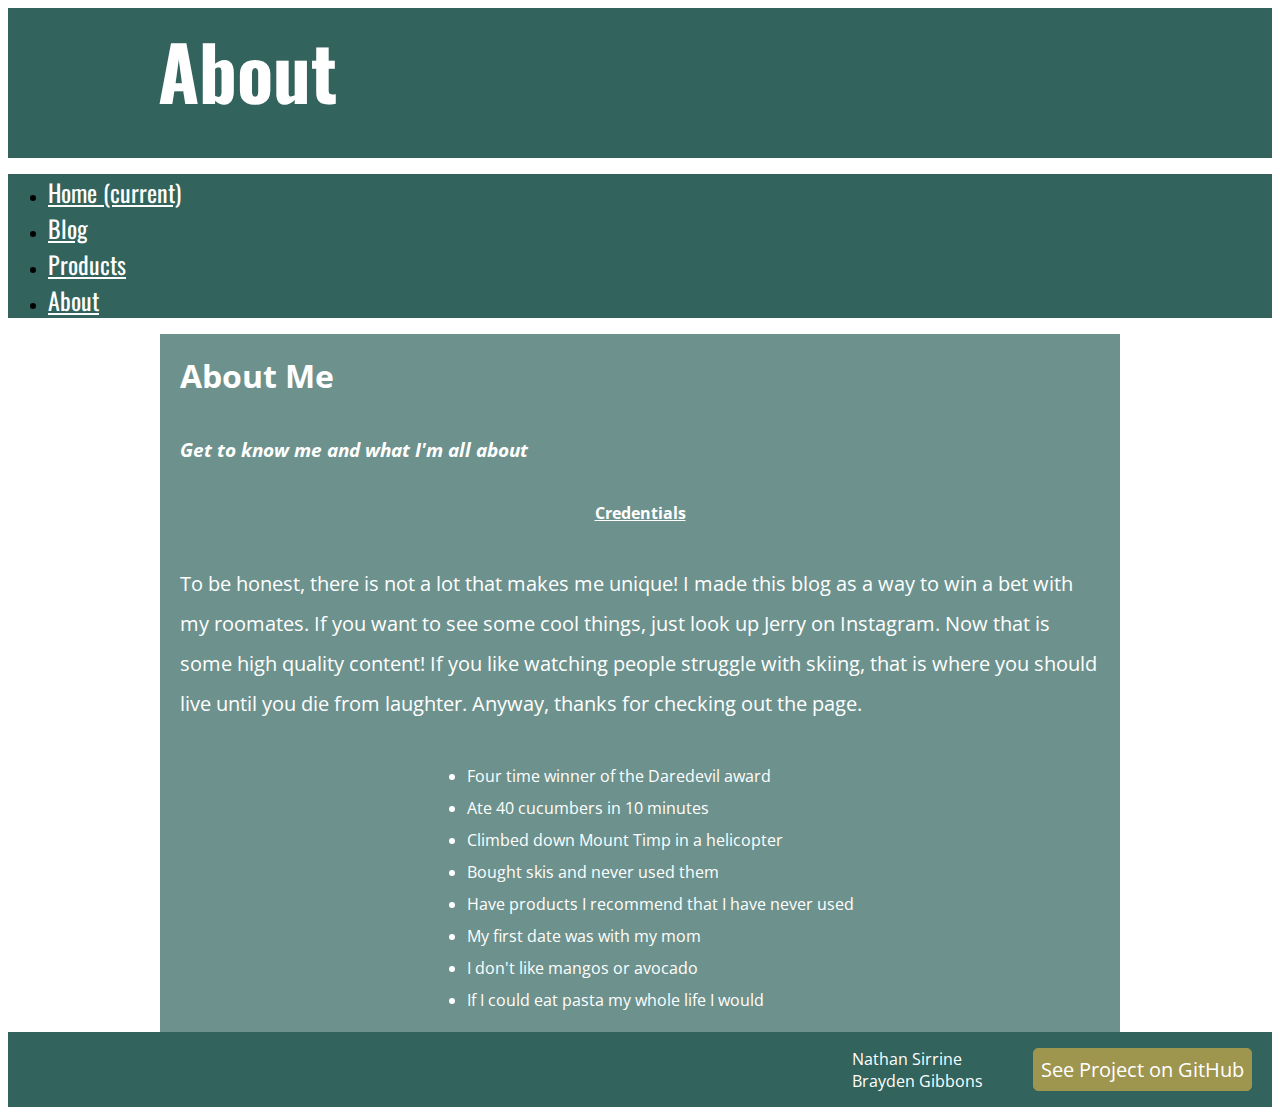
<file: pages/about.html>
<!DOCTYPE html>
<html>
  <head>
    <meta name='viewport'
      content='width=device-width, initial-scale=1.0, maximum-scale=1.0' />
    <link rel="preconnect" href="https://fonts.gstatic.com">
    <link href="https://fonts.googleapis.com/css2?family=Francois+One&family=Oswald&family=Patua+One&display=swap" rel="stylesheet">
    <link rel="stylesheet" href="https://stackpath.bootstrapcdn.com/bootstrap/4.1.3/css/bootstrap.min.css" integrity="sha384-MCw98/SFnGE8fJT3GXwEOngsV7Zt27NXFoaoApmYm81iuXoPkFOJwJ8ERdknLPMO" crossorigin="anonymous">
    <link rel="stylesheet" href="/styles.css" />
    <link href="https://fonts.googleapis.com/css2?family=Open+Sans&display=swap" rel="stylesheet">
    <link href="https://fonts.googleapis.com/css2?family=Open+Sans&display=swap" rel="stylesheet">

    <title>About | Outdoor Access</title>
  </head>

  <body>
    <div class='page-header'>
      <h1 id='page-title'>About</h1>
    </div>

    <!--Start Navbar-->
    <nav class="navbar navbar-expand-lg navbar-dark bg-dark">
      <div class="navbar-collapse justify-content-center" id="navbarNav">
        <ul class="navbar-nav justify-content-center">
          <li class="nav-item px-5 active">
              <a class="nav-link" href="/index.html">Home <span class="sr-only">(current)</span></a>
          </li>
          <li class="nav-item px-5">
              <a class="nav-link" href="/pages/blog.html">Blog</a>
          </li>
          <li class="nav-item px-5">
              <a class="nav-link" href="/pages/product.html">Products</a>
          </li>
          <li class="nav-item px-5">
              <a class="nav-link" href="/pages/about.html">About</a>
          </li>
        </ul>
      </div>
    </nav>
    <!--END Navbar-->

    <div class="page">
      <h1 class="h1-heading">About Me</h1>
      <h3 class="h3-sub">Get to know me and what I'm all about</h3>

      <div class="about-me-section">
        <h4 class="h4-section"><u>Credentials</u></h4>
        <p class="p-about">To be honest, there is not a lot that makes me unique!
          I made this blog as a way to win a bet with my roomates. If you want to 
          see some cool things, just look up Jerry on Instagram. Now that is some
          high quality content! If you like watching people struggle with skiing, 
          that is where you should live until you die from laughter. Anyway, thanks
          for checking out the page. 
        </p>
        <ul class="ul-about">
          <li>Four time winner of the Daredevil award</li>
          <li>Ate 40 cucumbers in 10 minutes</li>
          <li>Climbed down Mount Timp in a helicopter</li>
          <li>Bought skis and never used them</li>
          <li>Have products I recommend that I have never used</li>
          <li>My first date was with my mom</li>
          <li>I don't like mangos or avocado</li>
          <li>If I could eat pasta my whole life I would</li>
        </ul>

        <div>

        </div>
      </div>
    </div>

    <div class="footer">
      <div class="group-name">Nathan Sirrine<br>Brayden Gibbons</div>
      <a class="github-link" href="https://github.com/bragibbo/creative-project-1">
        See Project on GitHub
      </a>
    </div>
  </body>
</html>
</file>
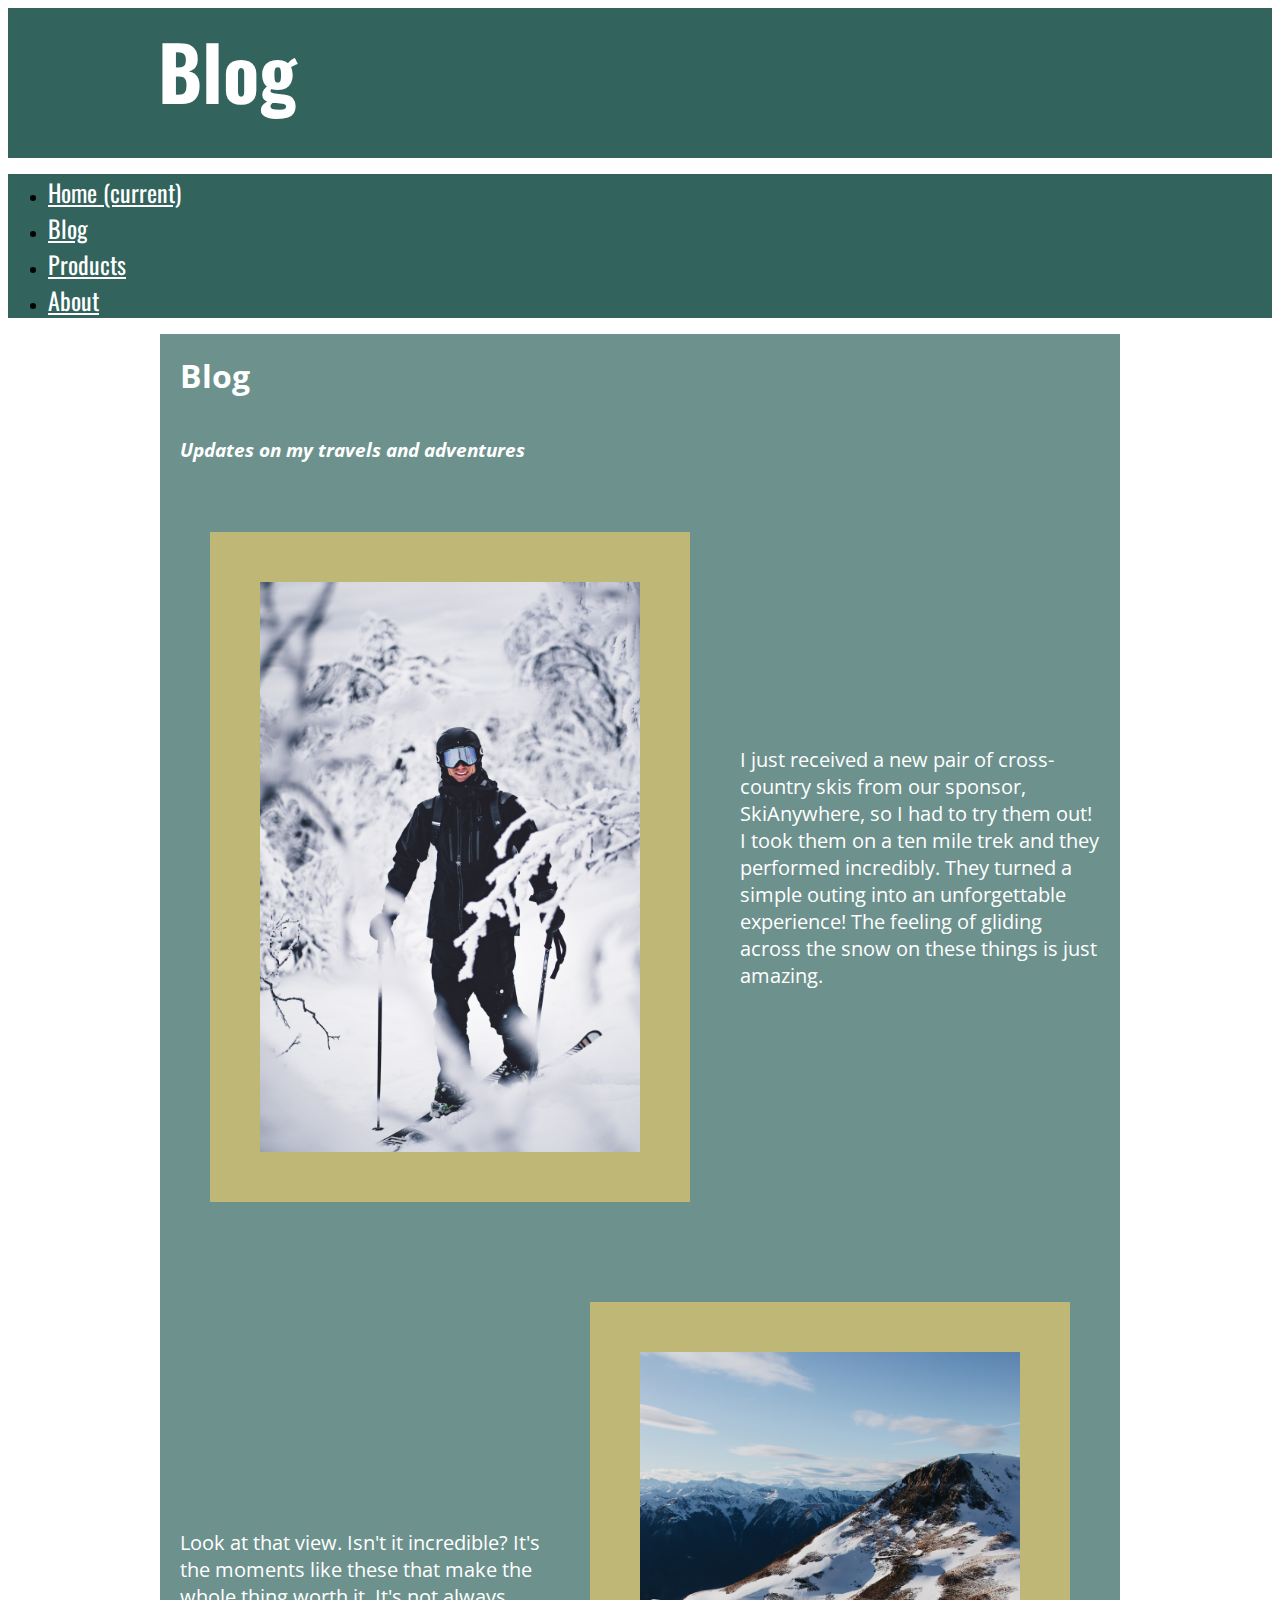
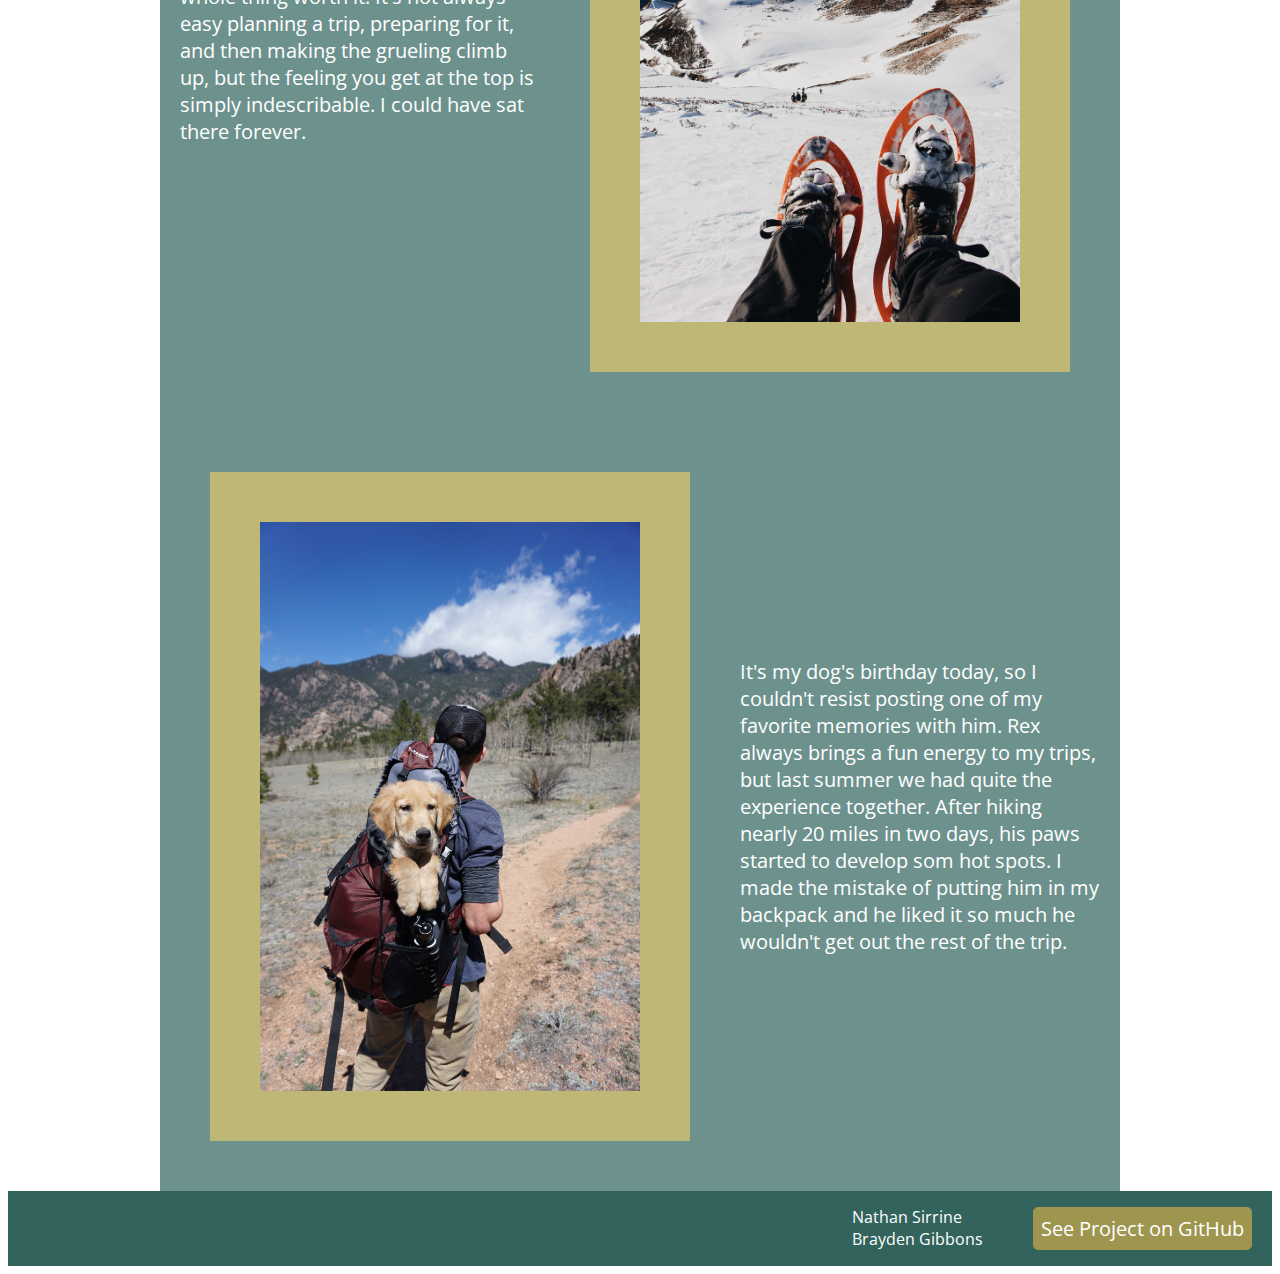
<file: pages/blog.html>
<!DOCTYPE html>
<html>
  <head>
    <meta name='viewport'
      content='width=device-width, initial-scale=1.0, maximum-scale=1.0' />
    <link rel="preconnect" href="https://fonts.gstatic.com">
    <link href="https://fonts.googleapis.com/css2?family=Francois+One&family=Oswald&family=Patua+One&display=swap" rel="stylesheet">
    <link rel="stylesheet" href="https://stackpath.bootstrapcdn.com/bootstrap/4.1.3/css/bootstrap.min.css" integrity="sha384-MCw98/SFnGE8fJT3GXwEOngsV7Zt27NXFoaoApmYm81iuXoPkFOJwJ8ERdknLPMO" crossorigin="anonymous">
    <link rel="stylesheet" href="/styles.css" />
    <link href="https://fonts.googleapis.com/css2?family=Open+Sans&display=swap" rel="stylesheet">


      <title>Blog | Outdoor Access</title>
  </head>

  <body>
    <div class='page-header'>
      <h1 id='page-title'>Blog</h1>
    </div>

    <!--Start Navbar-->
    <nav class="navbar navbar-expand-lg navbar-dark bg-dark">
      <div class="navbar-collapse justify-content-center" id="navbarNav">
        <ul class="navbar-nav justify-content-center">
          <li class="nav-item px-5 active">
              <a class="nav-link" href="/index.html">Home <span class="sr-only">(current)</span></a>
          </li>
          <li class="nav-item px-5">
              <a class="nav-link" href="/pages/blog.html">Blog</a>
          </li>
          <li class="nav-item px-5">
              <a class="nav-link" href="/pages/product.html">Products</a>
          </li>
          <li class="nav-item px-5">
              <a class="nav-link" href="/pages/about.html">About</a>
          </li>
        </ul>
      </div>
    </nav>
    <!--END Navbar-->

    <div class="page">
      <h1 class="h1-heading">Blog</h1>
      <h3 class="h3-sub">Updates on my travels and adventures</h3>

      <div class='image-box'>
          <img src='/images/blog/pexels-gustav-lundborg-3475835.jpg' class='blog-image'>
          <p id='blog-text-right'>
              I just received a new pair of cross-country skis from our sponsor, SkiAnywhere, so I had to try them out! I took them on 
              a ten mile trek and they performed incredibly. They turned a simple outing into an unforgettable experience! The feeling
              of gliding across the snow on these things is just amazing.
          </p>
      </div>
      <div class='image-box image-box-reverse'>
            <p id='blog-text-left'>
              Look at that view. Isn't it incredible? It's the moments like these that make the whole thing worth it. It's not always 
              easy planning a trip, preparing for it, and then making the grueling climb up, but the feeling you get at the top is 
              simply indescribable. I could have sat there forever.
            </p>
            <img src='/images/blog/pexels-maël-balland-3604917.jpg' class='blog-image'>
        </div>
        <div class='image-box'>
            <img src='/images/blog/pexels-spencer-gurley-1448055.jpg' class='blog-image'>
            <p id='blog-text-right'>
              It's my dog's birthday today, so I couldn't resist posting one of my favorite memories with him. Rex always brings 
              a fun energy to my trips, but last summer we had quite the experience together. After hiking nearly 20 miles in two
              days, his paws started to develop som hot spots. I made the mistake of putting him in my backpack and he liked it 
              so much he wouldn't get out the rest of the trip. 
            </p>
        </div>
    </div>

    <div class="footer">
      <div class="group-name">Nathan Sirrine<br>Brayden Gibbons</div>
      <a class="github-link" href="https://github.com/bragibbo/creative-project-1">
        See Project on GitHub
      </a>
    </div>
  </body>

</html>
</file>
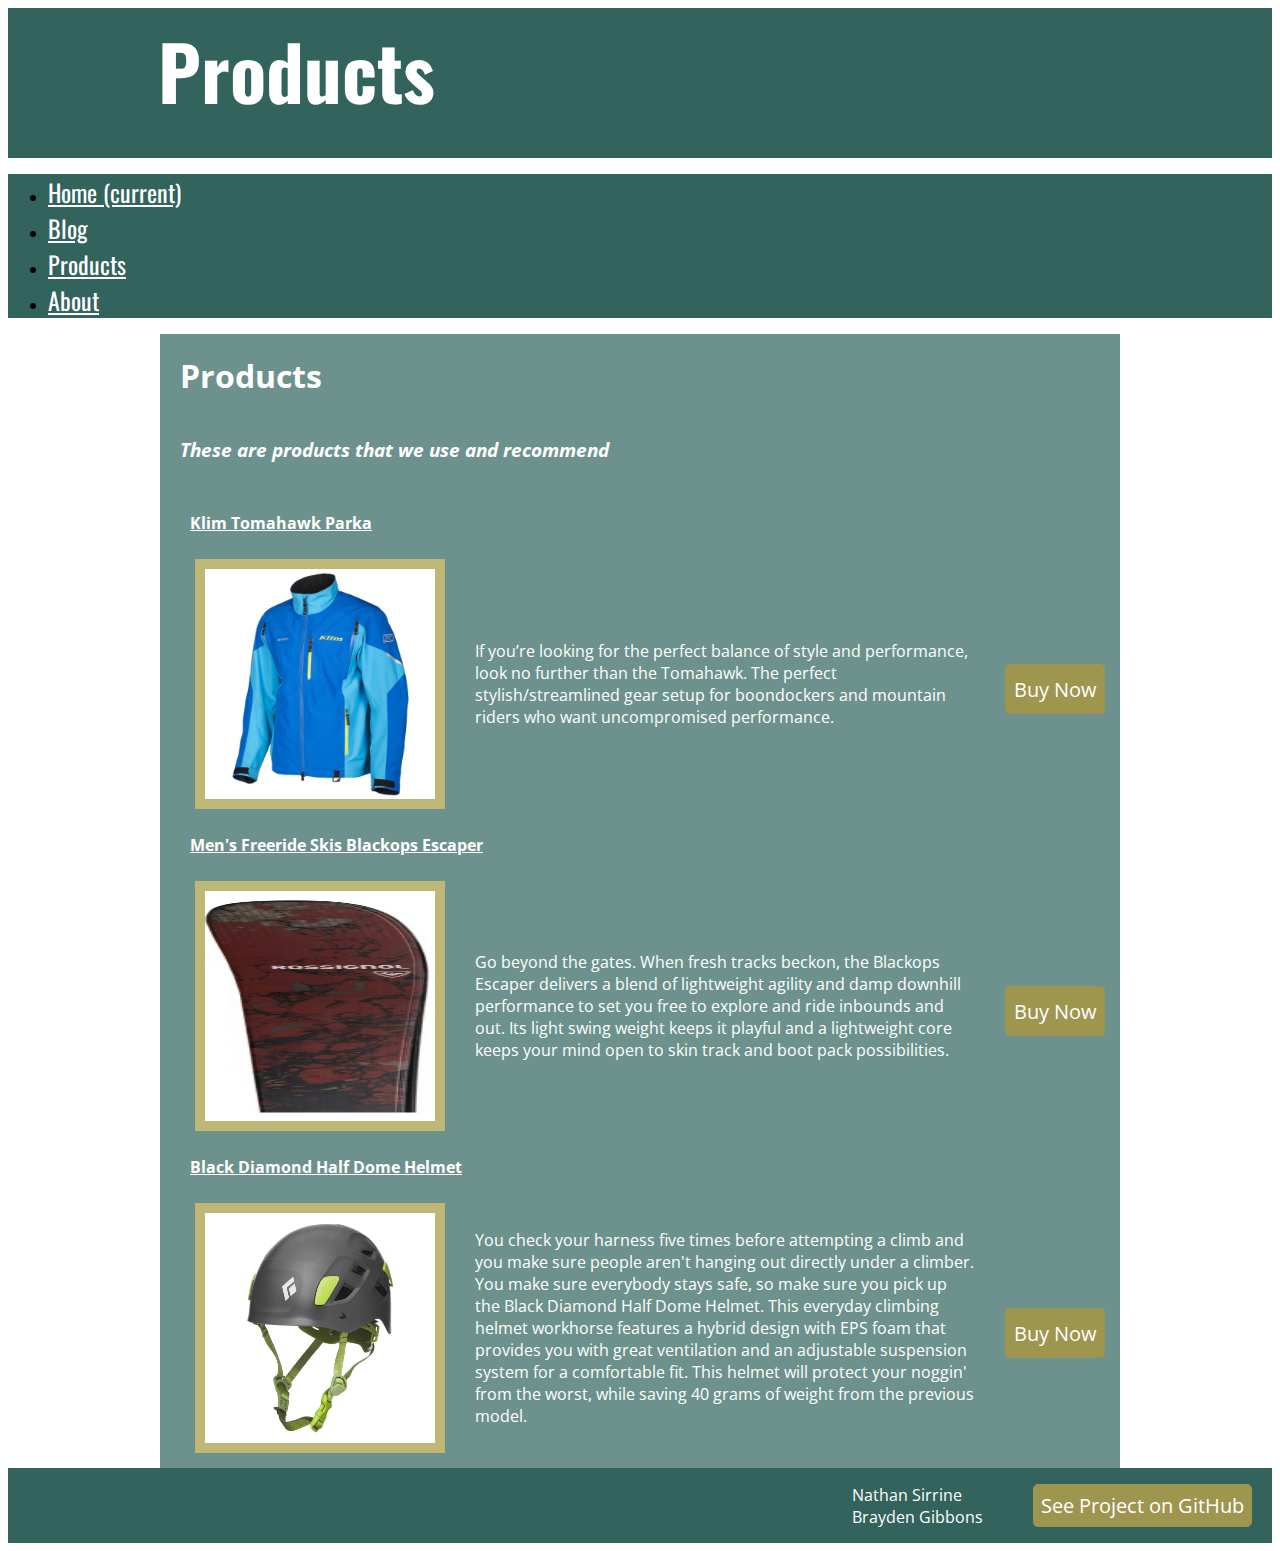
<file: pages/product.html>
<!DOCTYPE html>
<html>
  <head>
    <meta name='viewport'
      content='width=device-width, initial-scale=1.0, maximum-scale=1.0' />
    <link rel="preconnect" href="https://fonts.gstatic.com">
    <link href="https://fonts.googleapis.com/css2?family=Francois+One&family=Oswald&family=Patua+One&display=swap" rel="stylesheet">
    <link rel="stylesheet" href="https://stackpath.bootstrapcdn.com/bootstrap/4.1.3/css/bootstrap.min.css" integrity="sha384-MCw98/SFnGE8fJT3GXwEOngsV7Zt27NXFoaoApmYm81iuXoPkFOJwJ8ERdknLPMO" crossorigin="anonymous">
    <link rel="stylesheet" href="/styles.css" />
    <link href="https://fonts.googleapis.com/css2?family=Open+Sans&display=swap" rel="stylesheet">


    <title>Products | Outdoor Access</title>
  </head>

  <body>
    <div class='page-header'>
      <h1 id='page-title'>Products</h1>
    </div>

    <!--Start Navbar-->
    <nav class="navbar navbar-expand-lg navbar-dark bg-dark">
      <div class="navbar-collapse justify-content-center" id="navbarNav">
        <ul class="navbar-nav justify-content-center">
          <li class="nav-item px-5 active">
              <a class="nav-link" href="/index.html">Home <span class="sr-only">(current)</span></a>
          </li>
          <li class="nav-item px-5">
              <a class="nav-link" href="/pages/blog.html">Blog</a>
          </li>
          <li class="nav-item px-5">
              <a class="nav-link" href="/pages/product.html">Products</a>
          </li>
          <li class="nav-item px-5">
              <a class="nav-link" href="/pages/about.html">About</a>
          </li>
        </ul>
      </div>
    </nav>
    <!--END Navbar-->

    <div class="page">
      <h1 class="h1-heading">Products</h1>
      <h3 class="h3-sub">These are products that we use and recommend</h3>


      <div class="products">
        <h4 class="h4-section"><u>Klim Tomahawk Parka</u></h4>
        <div class="product">
          <img class="product-img" src="/images/products/3371-005_Blue_01.jpeg"/>
          <div class="product-text">
            If you’re looking for the perfect balance of style and performance, 
            look no further than the Tomahawk. The perfect stylish/streamlined gear 
            setup for boondockers and mountain riders who want uncompromised performance. 
          </div>
          <a class="btn-buy-now" href="https://www.klim.com/Tomahawk-Parka-3371-005">Buy Now</a>
        </div>

        <h4 class="h4-section"><u>Men's Freeride Skis Blackops Escaper</u></h4>
        <div class="product">
          <img class="product-img" src="/images/products/rajml01_blackops_escaper_rgb72dpi_03.jpg"/>
          <div class="product-text">
            Go beyond the gates. When fresh tracks beckon, the Blackops Escaper delivers a blend of 
            lightweight agility and damp downhill performance to set you free to explore and ride 
            inbounds and out. Its light swing weight keeps it playful and a lightweight core keeps your 
            mind open to skin track and boot pack possibilities.
          </div>
          <a class="btn-buy-now" href="https://www.rossignol.com/us/rajml01-000.html">Buy Now</a>
        </div>

        <h4 class="h4-section"><u>Black Diamond Half Dome Helmet</u></h4>
        <div class="product">
          <img class="product-img" src="/images/products/207280-1600-auto.jpeg"/>
          <div class="product-text">
            You check your harness five times before attempting a climb and you 
            make sure people aren't hanging out directly under a climber. You make 
            sure everybody stays safe, so make sure you pick up the Black Diamond 
            Half Dome Helmet. This everyday climbing helmet workhorse features a 
            hybrid design with EPS foam that provides you with great ventilation 
            and an adjustable suspension system for a comfortable fit. This helmet 
            will protect your noggin' from the worst, while saving 40 grams of weight 
            from the previous model.
          </div>
          <a class="btn-buy-now" href="https://www.als.com/bdequi-helmet-half-dome/p?idsku=500296&utm_source=google&utm_medium=cpc&adpos=&scid=scplp500296&sc_intid=500296&gclid=Cj0KCQiA0-6ABhDMARIsAFVdQv9G6yCdXowuhsGpw6Acgg4SaS0siTd2VXb6gt5KSjMqx3XZmCZ1MGQaAlTkEALw_wcB">Buy Now</a>
        </div>
      </div>
    </div>

    <div class="footer">
      <div class="group-name">Nathan Sirrine<br/>Brayden Gibbons</div>
      <a class="github-link" href="https://github.com/bragibbo/creative-project-1">
        See Project on GitHub
      </a>
    </div>
  </body>

</html>
</file>
<file: styles.css>
:root {
  --color-primary-0: #32635C; 	/* Main Primary color */
  --color-primary-1: #6D928D; 
  --color-primary-2: #497871;
  --color-primary-3: #1E5049;
  --color-primary-4: #0E3D37;

  --color-secondary-1-0: #9E954F;	/* Main Secondary color (1) */
  --color-secondary-1-1: #E9E2AE;
  --color-secondary-1-2: #BFB775;
  --color-secondary-1-3: #7F7730;
  --color-secondary-1-4: #615916;
}

p, a {
    font-family: "Open Sans";
    font-size: 20px;
}


h1, h2, h3, h4, h5, h6, li, div {
  font-family: "Open Sans";
}

.page {
  width: 100%;
  display: flex;
  flex-direction: column;
  flex-wrap: wrap;
  margin: 0 auto;
  background-color: var(--color-primary-1);
}

.page-header {
    display: flex;
    width: 100%;
    justify-content: left;
    align-items: center;
    height: 150px;
    background-color: var(--color-primary-0);
}

#page-title {
    margin-left: 150px;
    margin-top: 25px;
    font-size: 75px;
    color: white;
    font-family: 'Oswald', sans-serif;
}

.bg-dark {
    background-color: var(--color-primary-0) !important;

}

.navbar-dark .navbar-nav .nav-link:focus, .navbar-dark .navbar-nav .nav-link:hover {
    color: white;
    font-size: 1.6rem;
    font-family: "Oswald";
  }

  .navbar-dark .navbar-nav .active>.nav-link, .navbar-dark .navbar-nav .nav-link.active, .navbar-dark .navbar-nav .nav-link.show, .navbar-dark .navbar-nav .show>.nav-link {
    color: white;
    font-size: 1.5rem;
    font-family: "Oswald"
}

.navbar-dark .navbar-nav .nav-link {
    color: #fff;
    font-size: 1.5rem;
    font-family: "Oswald";
}

.navbar.center .navbar-inner {
    text-align: center;
}

.navbar.center .navbar-inner .nav {
    display:inline-block;
    float: none;
}
/* Start Blog page Styling */
.image-box {
    display: flex;
    align-items: center;
    background-color: var(--color-primary-1)

}

.blog-image {
    margin: 50px;
    width: 50%;
    border: 50px solid var(--color-secondary-1-2);
}

#blog-text-left {
    margin-left: 20px;
    color: white;
}

#blog-text-right {
    margin-right: 20px;
    color: white;
}

/* End Blog page styling */

/* Start Product page styling */

.h1-heading {
  color: white;
}

.h3-sub {
  color: white;
  font-style: italic;
}

.h4-section {
  color: white;
} 

.products {
  width: 100%;
  display: flex;
  flex-direction: column;
}

.product {
  display: flex;
  justify-content: space-evenly;
  align-items: center;
}

.product-text {
  color: white;
}

.product-img {
  height: 250px;
  width: 250px;
  border: 10px solid var(--color-secondary-1-2);
}

.btn-buy-now {
  text-decoration: none;
  height: 50px;
  width: 100px;
  color: white;
  border-radius: 5px;
  background-color: var(--color-secondary-1-0);
  display: flex;
  justify-content: center;
  align-items: center;
}

/* End Product page styling */

/* Start of About page styling */
.about-me-section {
  display: flex;
  flex-direction: column;
  justify-content: center;
  align-items: center;
}

.ul-about {
  color: white;
  line-height: 2;
}

.p-about {
  margin: 20px;
  color: white;
  line-height: 2;
}

/* End About page styling */

/*Start Home page styling */
.home-page {
    display: flex;
    background-color: white;
    align-items: center;
    text-align: center;
    width: 100%;
    
}

#home-img {
    width: 30%;
}

#home-title {
    font-size: 4.5em;
    font-weight: 600;
    margin-bottom: 50px;
}

.home-paragraph {
    width: 70%;
}

.masonry { /* Masonry container */
    column-count: 4;
    column-gap: 1em;
  }
  



.masonry-img {
    width: 100%;
}

html {
    box-sizing: border-box;
  }
  
  *,
  *:before,
  *:after {
    box-sizing: inherit;
  }
  
  /* The Masonry Container */
  .masonry {
    margin: 1.5em auto;
    max-width: 768px;
    column-gap: 1em;
  }
  
  /* The Masonry Brick */
  .item {
    background: #eee;
    padding: .5em;
    margin: 0 0 1.5em;
  }

  #last-paragraph {
      margin-bottom: 50px;
  }

/* End home page styling */

.footer {
  background-color: var(--color-primary-0);
  color: black;
  height: 75px;
  order: 4;
  display: flex;
  align-items: center;
  justify-content: flex-end;
}

.github-link {
  border: 1px solid var(--color-secondary-1-0);
  background-color: var(--color-secondary-1-0);
  padding: 7px;
  text-decoration: none;
  color: white;
  border-radius: 5px;
}

.group-name {
  color: white;
  margin-right: 50px;
}

/* Mobile Styles */
@media only screen and (max-width: 400px) {
  .page {
    width: 100%;
  }
  
  .h1-heading {
    margin-top: 15px;
    color: white;
  }

  .product {
    flex-direction: column;
  }
  .image-box {
      flex-direction: column;
  }

  .image-box-reverse {
      flex-direction: column-reverse;
  }
  #blog-text-left {
    margin-left: 20px;
    margin-right: 20px;
  }

  #blog-text-right {
      margin-right: 20px;
      margin-left: 20px;
  }

  .blog-image {
      border: 10px solid var(--color-secondary-1-2);
  }

  .products {
    margin-bottom: 100px;
  }

  .product {
    margin: 5px;
  }

  .h4-section {
    margin: 20px;
  }

  .h3-sub {
    margin: 20px;
  }

  .h1-heading {
    margin: 20px;
  }

  .product-img {
    margin-right: 10px;
  }

  .btn-buy-now {
    margin-left: 10px;
    margin-top: 10px;
  }

  .footer {
    justify-content: center;
  }

  #home-title {
      font-size: 2em;

  }
}

/* Tablet Styles */
@media only screen and (min-width: 401px) and (max-width: 960px) {
  .page {
    width: 100%;
  }

  .h1-heading {
    margin: 15px;
    color: white;
  }

  .product {
    flex-direction: column;
  }

  .image-box {
      flex-direction: column;
  }
  .image-box-reverse {
      flex-direction: column-reverse;
  }
  #blog-text-left {
      margin-left: 20px;
      margin-right: 20px;
  }
  
  #blog-text-right {
      margin-right: 20px;
      margin-left: 20px;
  }

  .footer {
    justify-content: center;
  }
}

/* Desktop Styles */
@media only screen and (min-width: 961px) {
  .page {
    width: 960px;
  }

  .product-text {
    width: 500px;
  }

  .products {
    margin-bottom: 100px;
    margin: 10px;
  }

  .product {
    margin: 5px;
  }

  .h4-section {
    margin: 20px;
  }

  .h3-sub {
    margin: 20px;
  }

  .h1-heading {
    margin: 20px;
  }

  .product-img {
    margin-right: 10px;
  }

  .btn-buy-now {
    margin-left: 10px;
    margin-top: 10px;
  }
  
  .github-link {
    margin-right: 20px;
  }
}
</file>
